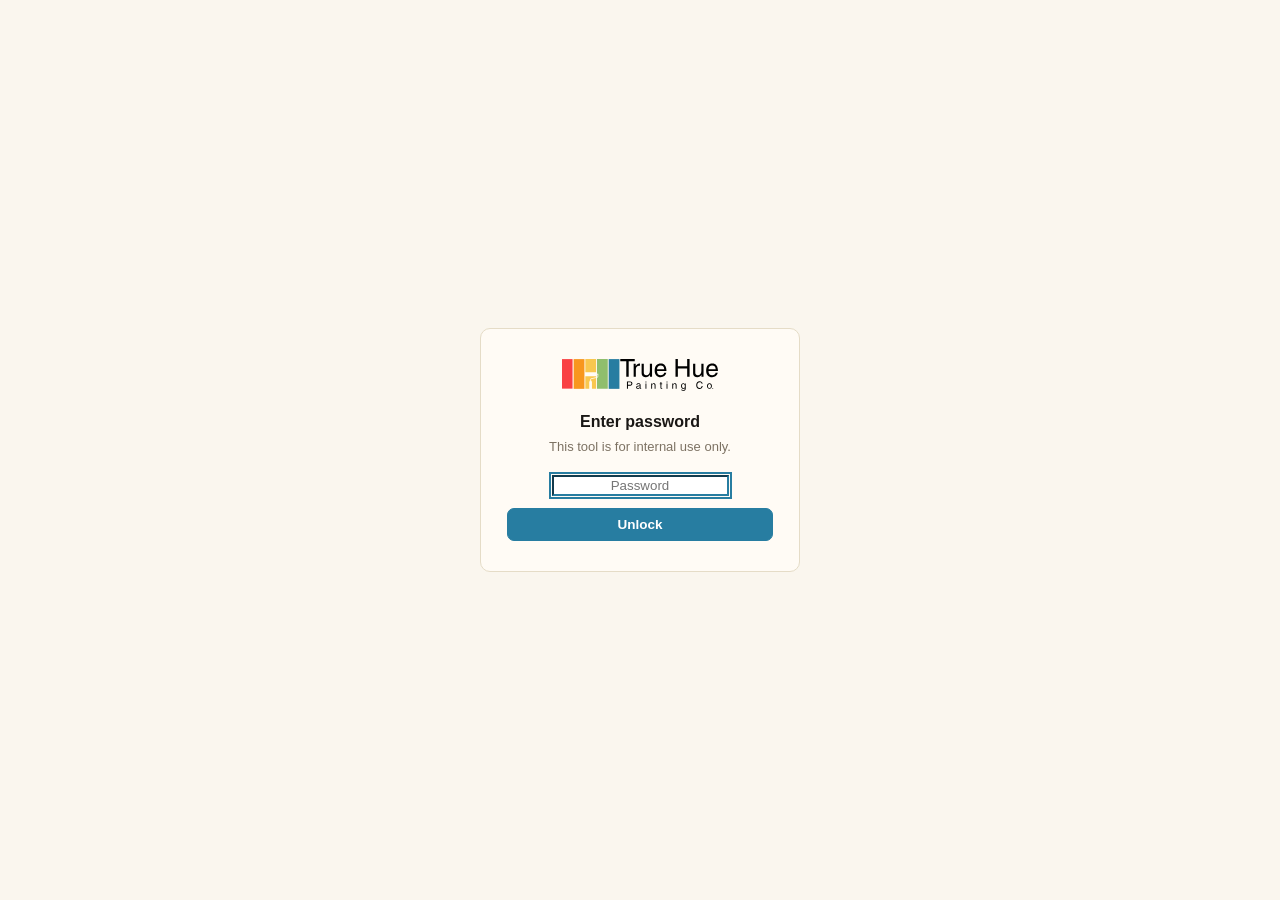
<file: index.html>
<!DOCTYPE html>
<html lang="en">
<head>
<meta charset="UTF-8">
<meta name="viewport" content="width=device-width, initial-scale=1.0">
<title>True Hue Estimates</title>
<meta name="robots" content="noindex, nofollow">

<!-- PWA setup -->
<link rel="manifest" href="manifest.json">
<link rel="apple-touch-icon" href="icons/icon-180.png">
<link rel="icon" href="icons/icon-192.png" type="image/png">
<meta name="theme-color" content="#277da1">
<meta name="apple-mobile-web-app-capable" content="yes">
<meta name="apple-mobile-web-app-status-bar-style" content="default">
<meta name="apple-mobile-web-app-title" content="True Hue Estimates">
<link rel="stylesheet" href="common.css">
</head>
<body data-category="home">

<!-- The lock screen, header + nav, icon set, print area, and color-zoom overlay
     are shared by every page and injected by common.js (renderShell). -->
<div class="wrap" id="appWrap">
  <div id="siteHeader"></div>

  <!-- ============ HOME ============ -->
  <section class="page" data-page="home">
    <div class="home-intro">
      <h1>What are we estimating?</h1>
      <p>Pick the type of job to start an estimate.</p>
    </div>
    <div class="home-groups">
      <div class="home-group">
        <h2>Residential</h2>
        <div class="tile-row">
          <a class="type-tile t-res-int" href="residential.html#interior" aria-label="Residential interior">
            <svg class="tile-icon" aria-hidden="true"><use href="#ico-res-int"/></svg>
            <span class="tile-label">Interior</span>
            <span class="tile-status ready" data-draft-status-for="residential-interior">Ready</span>
          </a>
          <a class="type-tile t-res-ext" href="residential.html#exterior" aria-label="Residential exterior">
            <svg class="tile-icon" aria-hidden="true"><use href="#ico-res-ext"/></svg>
            <span class="tile-label">Exterior</span>
            <span class="tile-status ready" data-draft-status-for="residential-exterior">Ready</span>
          </a>
        </div>
      </div>
      <div class="home-group">
        <h2>Commercial</h2>
        <div class="tile-row">
          <a class="type-tile t-com-int" href="commercial.html#interior" aria-label="Commercial interior">
            <svg class="tile-icon" aria-hidden="true"><use href="#ico-com-int"/></svg>
            <span class="tile-label">Interior</span>
            <span class="tile-status ready" data-draft-status-for="commercial-interior">Ready</span>
          </a>
          <a class="type-tile t-com-ext" href="commercial.html#exterior" aria-label="Commercial exterior">
            <svg class="tile-icon" aria-hidden="true"><use href="#ico-com-ext"/></svg>
            <span class="tile-label">Exterior</span>
            <span class="tile-status ready" data-draft-status-for="commercial-exterior">Ready</span>
          </a>
        </div>
      </div>
    </div>
  </section>

</div>

<script src="common.js"></script>
</body>
</html>
</file>
<file: common.css>
/* True Hue Estimate Builder — shared styles for every page (index, residential, commercial). */
  /* ============================================================
     CONFIG — edit these to match your brand instantly.
     (Rate defaults live further down, in the JS CONFIG block.)
     ============================================================ */
  :root{
    /* True Hue Painting Co. brand tokens (from brand-tokens.css) */
    --true-hue-red:        #f94144;
    --true-hue-orange:     #f8961e;
    --true-hue-yellow:     #f9c74f;
    --true-hue-green:      #90be6d;
    --true-hue-blue:       #277da1;
    --true-hue-cream:      #faf6ee;
    --true-hue-linen:      #f5efe0;
    --true-hue-soft-white: #fffbf5;
    --true-hue-charcoal:   #1a1715;
    --true-hue-ink:        #17181a;
    --true-hue-slate:      #12161c;
    --true-hue-font-body:  'Inter', -apple-system, BlinkMacSystemFont, 'Segoe UI', Roboto, sans-serif;

    /* Semantic UI tokens — light mode (default) */
    --ink:       var(--true-hue-charcoal);  /* primary text */
    --muted:     #7d7263;                   /* secondary text */
    --paper:     var(--true-hue-cream);     /* page background */
    --panel:     var(--true-hue-soft-white);/* card background */
    --panel-alt: var(--true-hue-linen);     /* nested card background (rooms, employees) */
    --line:      #e5dcc7;                   /* borders */

    --brand-red:    var(--true-hue-red);
    --brand-orange: var(--true-hue-orange);
    --brand-yellow: var(--true-hue-yellow);
    --brand-green:  var(--true-hue-green);
    --brand-blue:   var(--true-hue-blue);

    --accent:   var(--brand-blue);
    --accent-ink: #ffffff;
    --accent-soft: #dfeaef;
    --danger:   var(--brand-red);
    --radius:   10px;
  }

  [data-theme="dark"]{
    --ink:       var(--true-hue-cream);
    --muted:     #a99d8c;
    --paper:     var(--true-hue-charcoal);
    --panel:     #242019;    /* lightened charcoal for card elevation — brand tokens don't define this, synthesized to match */
    --panel-alt: #2b261e;
    --line:      #3c362b;
    --accent-soft: #1c3542;
  }

  /* Printed pages are always plain black text on plain white — no brand
     tints, no muted greys, no accent color — regardless of whatever
     theme is active on screen. Easiest to read, cheapest to print. */
  #printArea{
    --ink:       #000000;
    --muted:     #000000;
    --paper:     #ffffff;
    --panel:     #ffffff;
    --panel-alt: #ffffff;
    --line:      #cccccc;
    --accent:    #000000;
    background:  #ffffff;
  }

  *{ box-sizing:border-box; }
  html,body{ margin:0; padding:0; }
  body{
    background:var(--paper);
    color:var(--ink);
    font-family: var(--true-hue-font-body);
    line-height:1.45;
    font-size:15px;
    transition: background-color .15s ease, color .15s ease;
  }

  .wrap{ max-width:1180px; margin:0 auto; padding:28px 20px 80px; display:none; }

  .lock-screen{
    position:fixed; inset:0; background:var(--paper);
    display:flex; align-items:center; justify-content:center;
    z-index:1000; padding:20px;
  }
  .lock-screen.hidden{ display:none; }
  .lock-card{
    background:var(--panel); border:1px solid var(--line); border-radius:var(--radius);
    padding:30px 26px; max-width:320px; width:100%; text-align:center;
  }
  .lock-card h2{ font-size:16px; margin:0 0 4px; }
  .lock-card p{ font-size:13px; color:var(--muted); margin:0 0 18px; }
  .lock-card input{ margin-bottom:12px; text-align:center; }
  .lock-error{ color:var(--danger); font-size:13px; margin:12px 0 0 !important; }

  /* Header: logo | nav tabs | version + theme. On phones the tabs drop
     to their own full-width row under the logo (still inside the header). */
  header.brand{
    display:grid;
    grid-template-columns:auto 1fr auto;
    grid-template-areas:"logo nav tools";
    align-items:center; gap:12px 24px;
    margin-bottom:16px;
  }
  .brand-lockup{ grid-area:logo; display:flex; align-items:center; }
  .brand-mark{ height:38px; width:auto; display:block; }
  .header-tools{ grid-area:tools; display:flex; align-items:center; gap:12px; }
  .theme-toggle{ display:flex; align-items:center; gap:6px; white-space:nowrap; }
  .version-label{ font-size:12px; color:var(--muted); font-variant-numeric: tabular-nums; white-space:nowrap; }
  /* Settings link (v7.5) — sized like the small dark-mode button next to it */
  a.header-link{
    display:flex; align-items:center; gap:6px; white-space:nowrap;
    font-size:12.5px; font-weight:600; text-decoration:none; color:var(--ink);
    border:1px solid var(--line); border-radius:7px; background:var(--panel); padding:6px 10px;
  }
  a.header-link:hover{ border-color:var(--accent); }
  a.header-link[aria-current="page"]{ border-color:var(--ink); }
  @media (max-width:480px){ .header-link-text{ display:none; } }
  @media (max-width:760px){
    header.brand{ grid-template-columns:auto auto; grid-template-areas:"logo tools" "nav nav"; }
    .brand-mark{ height:32px; }
    .header-tools{ justify-self:end; }
  }

  .brand-stripe{
    display:flex; height:6px; border-radius:999px; overflow:hidden;
    margin:0 0 24px;
  }
  .brand-stripe span{ flex:1; }

  /* ---- Job types: each gets one brand color, used on its home tile,
     its nav menu item, and its page heading — like the logo's bars. ---- */
  .t-res-int{ --type-color: var(--brand-blue); }
  .t-res-ext{ --type-color: var(--brand-green); }
  .t-com-int{ --type-color: var(--brand-orange); }
  .t-com-ext{ --type-color: var(--brand-red); }
  .type-bar{ display:block; width:6px; border-radius:3px; background:var(--type-color); flex-shrink:0; }

  /* ---- Main nav ---- */
  .main-nav{ grid-area:nav; display:flex; gap:4px; }
  .nav-item{ position:relative; }
  .nav-tab{
    position:relative; display:inline-flex; align-items:center; gap:6px;
    padding:8px 12px; border-radius:8px; border:1px solid transparent;
    background:transparent; color:var(--muted);
    font-family:inherit; font-size:14px; font-weight:600; line-height:1.2;
    text-decoration:none; cursor:pointer; white-space:nowrap;
  }
  .nav-tab:hover, .nav-tab[aria-expanded="true"]{ color:var(--ink); border-color:var(--line); background:var(--panel); }
  .nav-tab.active{ color:var(--ink); }
  .nav-tab.active::after{
    content:""; position:absolute; left:12px; right:12px; bottom:2px;
    height:3px; border-radius:2px; background:var(--tab-color, var(--accent));
  }
  .nav-tab .nav-chevron{ width:12px; height:12px; transition:transform .15s ease; }
  .nav-tab[aria-expanded="true"] .nav-chevron{ transform:rotate(180deg); }
  .nav-tab:focus-visible, .nav-menu a:focus-visible, .type-tile:focus-visible, .btn-link:focus-visible{
    outline:2px solid var(--accent); outline-offset:2px;
  }

  .nav-menu{
    position:absolute; top:calc(100% + 6px); left:0; z-index:50;
    min-width:200px; padding:6px;
    background:var(--panel); border:1px solid var(--line); border-radius:var(--radius);
    box-shadow:0 12px 32px rgba(0,0,0,.14);
  }
  .nav-menu[hidden]{ display:none; }
  .nav-menu.align-right{ left:auto; right:0; }
  .nav-menu a{
    display:flex; align-items:center; gap:10px;
    padding:10px; border-radius:7px;
    color:var(--ink); text-decoration:none; font-size:14px; font-weight:600;
  }
  .nav-menu a:hover{ background:var(--panel-alt); }
  .nav-menu a[aria-current="page"]{ background:var(--panel-alt); }
  .nav-menu .type-bar{ height:18px; width:4px; }
  .nav-menu .menu-note{ margin-left:auto; font-size:11.5px; font-weight:500; color:var(--muted); }

  /* ---- Pages ---- */
  .page{ display:none; }
  .page.active{ display:block; }
  .page-head{ display:flex; align-items:stretch; gap:12px; margin:0 0 20px; }
  .page-head h1{ font-size:21px; line-height:1.2; margin:0 0 3px; }
  .page-head p{ margin:0; color:var(--muted); font-size:13.5px; }
  .t-settings{ --type-color: var(--ink); }

  /* ---- Settings (v7.5) ---- */
  .settings-status{ font-size:13px; color:var(--muted); margin:6px 0 14px; }
  .settings-status.unsaved{ color:var(--ink); font-weight:600; }
  .crew-row .field:first-child{ flex:1.3; }
  button:disabled{ opacity:.45; cursor:default; }
  button:disabled:hover{ border-color:var(--line); }
  /* Phones: name on its own line, rates side by side under it */
  @media (max-width:560px){
    .employee.crew-row{ display:grid; grid-template-columns:1fr 1fr auto; gap:10px; align-items:end; }
    .employee.crew-row .field:first-child{ grid-column:1 / 3; max-width:none !important; }
    .employee.crew-row button.ghost{ grid-column:3; grid-row:1; }
  }
  /* One column: the form comes first, and a bar pinned to the bottom
     offers Save whenever something has changed. */
  .settings-savebar{ display:none; }
  @media (max-width:880px){
    .settings-layout .summary{ order:0; }
    .settings-savebar.visible{
      display:flex; align-items:center; justify-content:space-between; gap:12px;
      position:fixed; left:0; right:0; bottom:0; z-index:40;
      padding:12px 20px calc(12px + env(safe-area-inset-bottom, 0px));
      background:var(--panel); border-top:1px solid var(--line);
      box-shadow:0 -4px 16px rgba(0,0,0,.08);
      font-size:13.5px; font-weight:600;
    }
    .settings-layout{ padding-bottom:70px; }
  }

  /* ---- Home ---- */
  .home-intro h1{ font-size:24px; line-height:1.2; margin:0 0 4px; }
  .home-intro p{ margin:0 0 24px; color:var(--muted); font-size:14px; }
  .home-groups{ display:grid; grid-template-columns:1fr 1fr; gap:28px; }
  @media (max-width:760px){ .home-groups{ grid-template-columns:1fr; gap:22px; } }
  .home-group h2{ font-size:15px; margin:0 0 10px; }
  .tile-row{ display:grid; grid-template-columns:1fr 1fr; gap:12px; }
  .type-tile{
    position:relative; display:flex; flex-direction:column; gap:10px;
    min-height:156px; padding:18px 16px 16px 30px;
    background:var(--panel); border:1px solid var(--line); border-radius:var(--radius);
    color:var(--ink); text-decoration:none;
    transition:border-color .15s ease, transform .15s ease;
  }
  .type-tile::before{
    content:""; position:absolute; left:12px; top:16px; bottom:16px;
    width:6px; border-radius:3px; background:var(--type-color);
  }
  .type-tile:hover{ border-color:var(--type-color); }
  .type-tile:active{ transform:scale(.98); }
  .tile-icon{ width:46px; height:46px; color:var(--ink); }
  .tile-label{ font-size:17px; font-weight:700; }
  .tile-status{ margin-top:auto; font-size:12.5px; color:var(--muted); }
  .tile-status.ready{ color:var(--ink); }
  @media (prefers-reduced-motion: reduce){
    .type-tile, .nav-tab .nav-chevron{ transition:none; }
    .type-tile:active{ transform:none; }
  }

  /* ---- Not-built-yet pages ---- */
  .placeholder-card{ display:flex; gap:18px; align-items:flex-start; max-width:620px; }
  .placeholder-card .tile-icon{ flex-shrink:0; }
  .placeholder-card p{ margin:0 0 14px; font-size:14px; }
  a.btn-link{
    display:inline-block; font-size:13.5px; font-weight:600; text-decoration:none;
    border-radius:7px; border:1px solid var(--line); background:var(--panel); color:var(--ink);
    padding:8px 14px;
  }
  a.btn-link:hover{ border-color:var(--accent); }

  .layout{
    display:grid;
    grid-template-columns: 1fr 360px;
    gap:22px;
    align-items:start;
  }
  @media (max-width: 880px){
    .layout{ grid-template-columns: 1fr; }
    .summary{ order:-1; position:static !important; }
  }

  .card{
    background:var(--panel);
    border:1px solid var(--line);
    border-radius: var(--radius);
    padding:20px;
    margin-bottom:18px;
  }
  .card h2{
    font-size:15px; margin:0 0 4px; font-weight:700;
  }
  .card .sub{ color:var(--muted); font-size:13px; margin:0 0 16px; }

  .card-head-row{
    display:flex; align-items:center; justify-content:space-between; gap:12px; margin-bottom:4px;
  }
  .toggle{
    display:flex; align-items:center; gap:8px; font-size:13.5px; color:var(--muted); cursor:pointer; user-select:none;
  }
  .toggle input{ width:16px; height:16px; accent-color:var(--accent); cursor:pointer; }

  .card-header{
    display:flex; align-items:center; justify-content:space-between; gap:12px;
    cursor:pointer;
  }
  .card-header h2{ margin:0; }
  .card-header .right{ display:flex; align-items:center; gap:12px; }
  .chevron{
    display:inline-flex; align-items:center; justify-content:center;
    width:20px; height:20px; flex-shrink:0;
    color:var(--muted); font-size:13px; line-height:1;
    transition:transform .15s ease;
  }
  .card.collapsed .chevron{ transform:rotate(-90deg); }
  .card-body{ margin-top:14px; }
  .card.collapsed .card-body{ display:none; }

  .grid{
    display:grid; gap:12px 14px;
  }
  .grid.cols-2{ grid-template-columns: 1fr 1fr; }
  .grid.cols-3{ grid-template-columns: repeat(3, 1fr); }
  .grid.cols-4{ grid-template-columns: repeat(4, 1fr); }
  @media (max-width:560px){
    .grid.cols-3, .grid.cols-4{ grid-template-columns: repeat(2,1fr); }
  }

  label{ display:block; font-size:12.5px; color:var(--muted); margin-bottom:4px; }
  input[type=text], input[type=number], input[type=date], input[type=email], input[type=tel], select, textarea{
    width:100%; padding:8px 10px; font-size:14px;
    border:1px solid var(--line); border-radius:7px;
    background:var(--panel); color:var(--ink); font-family:inherit;
  }
  input:focus, select:focus, textarea:focus{
    outline:2px solid var(--accent); outline-offset:1px; border-color:var(--accent);
  }
  textarea{ resize:vertical; min-height:70px; }
  .field{ margin-bottom:2px; }

  .room, .wall{
    border:1px solid var(--line); border-radius:8px; padding:14px; margin-bottom:12px; background:var(--panel-alt);
  }
  .room-top{ display:flex; gap:10px; align-items:flex-end; margin-bottom:12px; }
  .room-top .field{ flex:1; }
  .room-fields{ margin-bottom:10px; }
  .room-section-label{
    font-size:12px; font-weight:600; color:var(--muted);
    margin:14px 0 8px; padding-top:10px; border-top:1px dashed var(--line);
  }
  .check{ display:flex; align-items:center; gap:6px; font-size:13.5px; color:var(--ink); }
  .check input{ width:15px; height:15px; accent-color:var(--accent); }

  .employee{
    display:flex; gap:10px; align-items:flex-end;
    border:1px solid var(--line); border-radius:8px; padding:14px; margin-bottom:12px; background:var(--panel-alt);
  }
  .employee .field{ flex:1; }
  .employee .enabled-check{ flex:0 0 auto; padding-bottom:9px; }
  .employee .enabled-check input{ width:17px; height:17px; accent-color:var(--accent); cursor:pointer; }
  .employee.disabled{ opacity:0.5; }

  .product{
    border:1px solid var(--line); border-radius:7px; padding:10px 12px; margin-bottom:8px; background:var(--panel);
  }
  .product-top{ display:flex; gap:10px; align-items:flex-end; }
  .product .field{ flex:1; }
  .product-add-row{ gap:8px; justify-content:flex-end; }
  .product-apply-row{ display:flex; gap:14px; align-items:center; flex-wrap:wrap; margin-top:10px; padding-top:10px; border-top:1px dashed var(--line); }
  .product-color-row{ display:flex; gap:12px; align-items:flex-end; flex-wrap:wrap; margin-top:10px; }
  .color-swatch{
    width:34px; height:34px; border-radius:6px; border:1px solid var(--line);
    flex-shrink:0; margin-bottom:1px; cursor:pointer;
  }
  .color-zoom-overlay{
    position:fixed; inset:0; background:rgba(0,0,0,0.55);
    display:flex; align-items:center; justify-content:center; flex-direction:column;
    gap:16px; z-index:2000; cursor:pointer;
  }
  .color-zoom-overlay.hidden{ display:none; }
  .color-zoom-box{
    width:min(70vw, 280px); height:min(70vw, 280px);
    border-radius:14px; border:5px solid #fff; box-shadow:0 10px 40px rgba(0,0,0,0.4);
  }
  .color-zoom-label{
    color:#fff; font-size:15px; font-weight:600;
    background:rgba(0,0,0,0.5); padding:8px 16px; border-radius:8px;
  }
  .color-match-label{ font-size:12.5px; color:var(--muted); margin-bottom:9px; }
  .color-match-label.found{ color:var(--ink); font-weight:600; }
  .color-match-label.not-found{ color:var(--danger); }
  .barcode-hidden{ display:none; }
  .inline-swatch{
    display:inline-block; width:12px; height:12px; border-radius:3px;
    margin-right:5px; vertical-align:middle; border:1px solid var(--line);
  }
  .product-apply-label{ font-size:12.5px; color:var(--muted); font-weight:600; }

  button{
    font-family:inherit; font-size:13.5px; font-weight:600; cursor:pointer;
    border-radius:7px; border:1px solid var(--line); background:var(--panel); color:var(--ink);
    padding:8px 14px;
  }
  button:hover{ border-color:var(--accent); }
  button.primary{ background:var(--accent); color:var(--accent-ink); border-color:var(--accent); }
  button.primary:hover{ opacity:0.92; }
  button.ghost{ background:transparent; border-color:transparent; color:var(--muted); padding:6px 8px; }
  button.ghost:hover{ color:var(--danger); }
  button.small{ padding:6px 10px; font-size:12.5px; }
  button.block{ width:100%; }

  .row-actions{ display:flex; justify-content:flex-end; }

  /* ---- Summary panel ---- */
  .summary{ position:sticky; top:20px; }
  .summary .card{ margin-bottom:14px; }
  .line{
    display:flex; justify-content:space-between; gap:10px;
    font-size:13.5px; padding:6px 0; border-bottom:1px dashed var(--line);
    font-variant-numeric: tabular-nums;
  }
  .line:last-of-type{ border-bottom:none; }
  .line .l{ color:var(--muted); }
  .line .v{ font-weight:600; }
  .line.sub{ font-size:12.5px; padding-left:10px; }

  .summary-room-name{
    font-size:13px; font-weight:700; color:var(--ink);
    margin:16px 0 2px;
  }
  .summary-room-name:first-child{ margin-top:0; }
  .line.room-subtotal{
    font-weight:700; border-bottom:none; border-top:1px solid var(--line);
    margin-top:2px; padding-top:8px;
  }
  .line.room-subtotal .l{ color:var(--ink); }

  .total-row{
    display:flex; justify-content:space-between; align-items:baseline;
    margin-top:10px; padding-top:12px; border-top:2px solid var(--ink);
  }
  .total-row .l{ font-weight:700; font-size:14px; }
  .total-row .v{ font-weight:800; font-size:24px; color:var(--accent); font-variant-numeric: tabular-nums; }

  .hint{ font-size:12px; color:var(--muted); margin-top:10px; }


  /* ---- Print output ---- */
  #printArea{ display:none; }
  #printArea.visible{
    display:block; margin-top:28px; padding-top:24px;
    border-top:2px dashed var(--line);
  }
  .preview-controls{ display:flex; justify-content:flex-end; margin-bottom:16px; }
  .p-head{ display:flex; justify-content:space-between; align-items:flex-start; border-bottom:2px solid var(--ink); padding-bottom:12px; margin-bottom:16px; }
  .p-head h1{ font-size:20px; margin:0 0 4px; }
  .p-head .biz-sub{ font-size:12px; color:var(--muted); }
  .p-meta{ display:flex; justify-content:space-between; margin-bottom:18px; font-size:13px; }
  .p-meta div{ line-height:1.6; }

  .p-room{ margin-bottom:22px; padding-bottom:18px; border-bottom:1px solid var(--line); }
  .p-room:last-of-type{ border-bottom:none; }
  .p-room-head{ display:flex; justify-content:space-between; align-items:baseline; gap:12px; margin-bottom:8px; }
  .p-room-head h3{ margin:0; font-size:15px; }
  .p-room-price{ font-weight:800; font-size:16px; color:var(--accent); font-variant-numeric: tabular-nums; white-space:nowrap; }
  .p-bullets{ margin:0 0 10px; padding-left:20px; font-size:13.5px; line-height:1.65; color:var(--ink); }
  .p-notes-input{
    width:100%; min-height:56px; border:1px dashed var(--line); border-radius:6px;
    padding:8px 10px; font-family:inherit; font-size:13px; color:var(--ink); resize:vertical;
  }
  .p-notes-print-only{ display:none; font-size:13px; white-space:pre-wrap; color:var(--ink); }

  .p-grand-total{ display:flex; justify-content:flex-end; gap:24px; font-size:20px; font-weight:800; border-top:2px solid var(--ink); padding-top:10px; margin-top:6px; }
  .p-deposit{ margin-top:14px; }
  .p-deposit-note{ font-size:12px; color:var(--muted); margin:4px 0 0; }
  .p-notes{ margin-top:22px; font-size:11.5px; color:var(--muted); white-space:pre-wrap; border-top:1px solid var(--line); padding-top:12px; }
  .p-signatures{ margin-top:36px; }
  .p-accept{ margin:28px 0 0; font-size:12.5px; line-height:1.5; color:var(--ink); }
  .p-sig-block{ margin-bottom:28px; }
  .p-sig-row{ display:flex; gap:24px; align-items:flex-end; }
  .p-sig-line{ flex:1; border-bottom:1px solid var(--ink); height:30px; }
  .p-sig-date-line{ width:120px; border-bottom:1px solid var(--ink); height:30px; }
  .p-sig-labels{ display:flex; gap:24px; margin-top:4px; }
  .p-sig-labels span:first-child{ flex:1; font-size:11px; color:var(--muted); }
  .p-sig-labels span:last-child{ width:120px; font-size:11px; color:var(--muted); }
  /* 3-day cancellation notice (FTC Cooling-Off Rule): the rule asks for
     at least 10-point bold, so these are set in pt, not px. */
  .p-cancel-statement{ margin:0 0 6px; font-size:10.5pt; font-weight:800; line-height:1.4; color:var(--ink); }
  .p-cancel-notice{ font-size:10pt; font-weight:700; line-height:1.22; color:var(--ink); }
  .p-cancel-notice p{ margin:0 0 3.5pt; text-transform:uppercase; } /* matches the rule's printed form */
  .p-cancel-notice h2{ margin:2pt 0 3pt; font-size:12.5pt; font-weight:800; text-transform:uppercase; letter-spacing:.04em; text-align:center; }
  .p-cancel-top{ display:flex; justify-content:space-between; gap:12px; font-size:8.5pt; font-weight:600; color:var(--muted); }
  .p-cancel-date{ text-align:center; }
  .p-cancel-fill{ border-bottom:1px solid var(--ink); padding:0 2px; white-space:nowrap; }
  .p-cancel-caption{ font-size:8.5pt; font-weight:600; }
  .p-cancel-sig{ margin-top:0; }
  .p-cancel-sig .p-sig-line, .p-cancel-sig .p-sig-date-line{ height:20px; }
  .p-cancel-notice .p-sig-labels span{ font-weight:600; }
  .p-cut-line{ position:relative; margin:12pt 0 8pt; border-top:1px dashed var(--ink); text-align:center; }
  .p-cut-line span{ position:relative; top:-0.7em; padding:0 8px; background:var(--paper); font-size:8pt; font-weight:600; color:var(--ink); }
  .p-cancel-page .p-cancel-notice{ break-inside:avoid; page-break-inside:avoid; }

  .p-internal-copy{ padding-bottom:20px; border-bottom:2px dashed var(--line); margin-bottom:24px; }
  .material-row{ display:flex; align-items:center; gap:14px; padding:10px 0; border-bottom:1px dashed var(--line); }
  .material-row:last-of-type{ border-bottom:none; }
  .material-swatch{ width:46px; height:46px; border-radius:8px; border:1px solid var(--line); flex-shrink:0; }
  .material-name{ flex:1; font-size:14px; }
  .material-amount{ font-weight:700; font-variant-numeric: tabular-nums; white-space:nowrap; }
  .print-page-break{ break-before: page; page-break-before: always; }

  @media print{
    * {
      -webkit-print-color-adjust: exact !important;
      print-color-adjust: exact !important;
      color-adjust: exact !important;
    }
    body *{ visibility:hidden; }
    #printArea, #printArea *{ visibility:visible; }
    #printArea{ display:block; padding:0 10px; border-top:none; margin-top:0; }
    #appWrap, #lockScreen{ display:none !important; }
    .preview-controls{ display:none; }
    .p-notes-input{ display:none; }
    .p-notes-print-only{ display:block; }
  }
</file>
